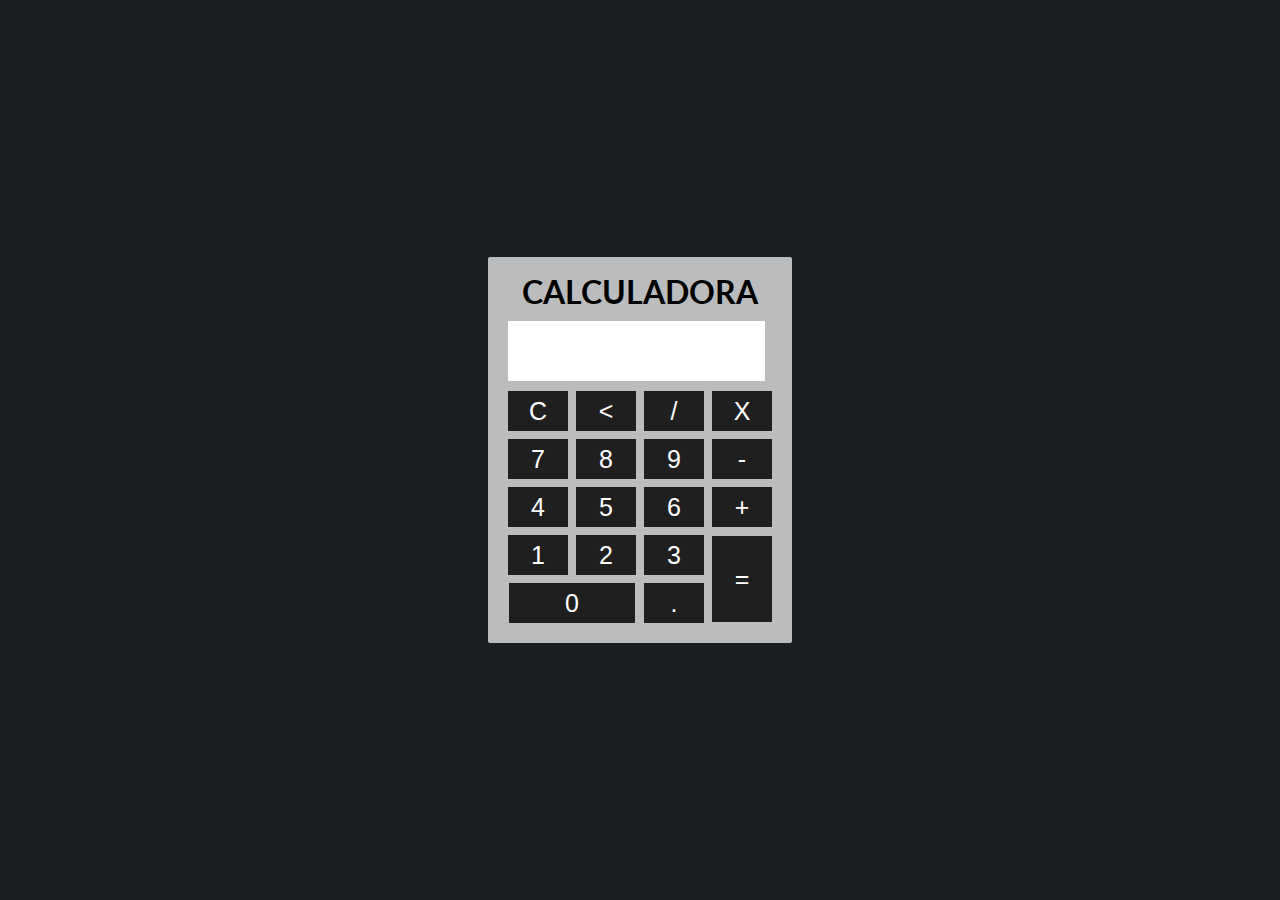
<file: index.html>
<!DOCTYPE html>
<html lang="en">

<head>
    <meta charset="UTF-8">
    <meta http-equiv="X-UA-Compatible" content="IE=edge">
    <meta name="viewport" content="width=device-width, initial-scale=1.0">
    <title>Calculadora</title>
    <link rel="stylesheet" href="./css/background.css">
    <link rel="stylesheet" href="./css/style.css">
    <script src="./script.js"></script>
    <link rel="preconnect" href="https://fonts.googleapis.com">
    <link rel="preconnect" href="https://fonts.gstatic.com" crossorigin>
    <link href="https://fonts.googleapis.com/css2?family=Lato:wght@400;700&display=swap" rel="stylesheet">
    <link rel="shortcut icon" href="./img/calculate.svg">
</head>

<body>

    <div class="fundo">
        <div class="calculadora">
            <h1>Calculadora</h1>
            <p id="resultado"></p>
            <table>
                <tr>
                    <td><button class="botao" onclick="clean()">C</button></td>
                    <td><button class="botao" onclick="back()">
                            < </button>
                    </td>
                    <td><button class="botao" onclick="insert('/')">/</button></td>
                    <td><button class="botao" onclick="insert('*')">X</button></td>
                </tr>
                <tr>
                    <td><button class="botao" onclick="insert('7')">7</button></td>
                    <td><button class="botao" onclick="insert('8')">8</button></td>
                    <td><button class="botao" onclick="insert('9')">9</button></td>
                    <td><button class="botao" onclick="insert('-')">-</button></td>
                </tr>
                <tr>
                    <td><button class="botao" onclick="insert('4')">4</button></td>
                    <td><button class="botao" onclick="insert('5')">5</button></td>
                    <td><button class="botao" onclick="insert('6')">6</button></td>
                    <td><button class="botao" onclick="insert('+')">+</button></td>
                </tr>
                <tr>
                    <td><button class="botao" onclick="insert('1')">1</button></td>
                    <td><button class="botao" onclick="insert('2')">2</button></td>
                    <td><button class="botao" onclick="insert('3')">3</button></td>
                    <td rowspan="2"><button class="botao" style="height: 86px;" onclick="calcular()">=</button></td>
                </tr>
                <tr>
                    <td colspan="2"><button class="botao" style="width:126px" onclick="insert('0')">0</button></td>
                    <td><button class="botao" onclick="insert('.')">.</button></td>
                </tr>
            </table>
        </div>
    </div>
    <div class="bubbles">
        <div class="bubble"></div>
        <div class="bubble"></div>
        <div class="bubble"></div>
        <div class="bubble"></div>
        <div class="bubble"></div>
        <div class="bubble"></div>
        <div class="bubble"></div>
        <div class="bubble"></div>
        <div class="bubble"></div>
        <div class="bubble"></div>
        <div class="bubble"></div>
        <div class="bubble"></div>
        <div class="bubble"></div>
        <div class="bubble"></div>
        <div class="bubble"></div>
        <div class="bubble"></div>
        <div class="bubble"></div>
        <div class="bubble"></div>
        <div class="bubble"></div>
        <div class="bubble"></div>
        <div class="bubble"></div>
        <div class="bubble"></div>
        <div class="bubble"></div>
        <div class="bubble"></div>
        <div class="bubble"></div>
        <div class="bubble"></div>
        <div class="bubble"></div>
        <div class="bubble"></div>
        <div class="bubble"></div>
        <div class="bubble"></div>
        <div class="bubble"></div>
        <div class="bubble"></div>
        <div class="bubble"></div>
        <div class="bubble"></div>
        <div class="bubble"></div>
        <div class="bubble"></div>
        <div class="bubble"></div>
        <div class="bubble"></div>
        <div class="bubble"></div>
        <div class="bubble"></div>
        <div class="bubble"></div>
        <div class="bubble"></div>
        <div class="bubble"></div>
        <div class="bubble"></div>
        <div class="bubble"></div>
        <div class="bubble"></div>
        <div class="bubble"></div>
        <div class="bubble"></div>
        <div class="bubble"></div>
        <div class="bubble"></div>
    </div>
</body>

</html>
</file>
<file: css/background.css>
body {
  background: #1a1e23;
  margin: 0;
}

.bubbles {
  position: relative;
  width: 100%;
  height: 100vh;
  overflow: hidden;
}

.bubble {
  position: absolute;
  left: var(--bubble-left-offset);
  bottom: -75%;
  display: block;
  width: var(--bubble-radius);
  height: var(--bubble-radius);
  border-radius: 50%;
  animation: float-up var(--bubble-float-duration) var(--bubble-float-delay)
    ease-in infinite;
}
.bubble::before {
  position: absolute;
  content: "";
  top: 0;
  left: 0;
  width: 100%;
  height: 100%;
  background: rgba(136, 246, 251, 0.3);
  border-radius: inherit;
  animation: var(--bubble-sway-type) var(--bubble-sway-duration)
    var(--bubble-sway-delay) ease-in-out alternate infinite;
}
.bubble:nth-child(0) {
  --bubble-left-offset: 7vw;
  --bubble-radius: 6vw;
  --bubble-float-duration: 9s;
  --bubble-sway-duration: 4s;
  --bubble-float-delay: 2s;
  --bubble-sway-delay: 1s;
  --bubble-sway-type: sway-right-to-left;
}
.bubble:nth-child(1) {
  --bubble-left-offset: 19vw;
  --bubble-radius: 1vw;
  --bubble-float-duration: 7s;
  --bubble-sway-duration: 5s;
  --bubble-float-delay: 0s;
  --bubble-sway-delay: 0s;
  --bubble-sway-type: sway-right-to-left;
}
.bubble:nth-child(2) {
  --bubble-left-offset: 41vw;
  --bubble-radius: 5vw;
  --bubble-float-duration: 11s;
  --bubble-sway-duration: 4s;
  --bubble-float-delay: 3s;
  --bubble-sway-delay: 3s;
  --bubble-sway-type: sway-left-to-right;
}
.bubble:nth-child(3) {
  --bubble-left-offset: 92vw;
  --bubble-radius: 5vw;
  --bubble-float-duration: 11s;
  --bubble-sway-duration: 5s;
  --bubble-float-delay: 0s;
  --bubble-sway-delay: 3s;
  --bubble-sway-type: sway-right-to-left;
}
.bubble:nth-child(4) {
  --bubble-left-offset: 31vw;
  --bubble-radius: 9vw;
  --bubble-float-duration: 8s;
  --bubble-sway-duration: 4s;
  --bubble-float-delay: 0s;
  --bubble-sway-delay: 1s;
  --bubble-sway-type: sway-left-to-right;
}
.bubble:nth-child(5) {
  --bubble-left-offset: 67vw;
  --bubble-radius: 10vw;
  --bubble-float-duration: 8s;
  --bubble-sway-duration: 5s;
  --bubble-float-delay: 2s;
  --bubble-sway-delay: 3s;
  --bubble-sway-type: sway-left-to-right;
}
.bubble:nth-child(6) {
  --bubble-left-offset: 52vw;
  --bubble-radius: 4vw;
  --bubble-float-duration: 6s;
  --bubble-sway-duration: 5s;
  --bubble-float-delay: 4s;
  --bubble-sway-delay: 4s;
  --bubble-sway-type: sway-left-to-right;
}
.bubble:nth-child(7) {
  --bubble-left-offset: 9vw;
  --bubble-radius: 6vw;
  --bubble-float-duration: 12s;
  --bubble-sway-duration: 6s;
  --bubble-float-delay: 1s;
  --bubble-sway-delay: 2s;
  --bubble-sway-type: sway-left-to-right;
}
.bubble:nth-child(8) {
  --bubble-left-offset: 33vw;
  --bubble-radius: 7vw;
  --bubble-float-duration: 9s;
  --bubble-sway-duration: 6s;
  --bubble-float-delay: 3s;
  --bubble-sway-delay: 3s;
  --bubble-sway-type: sway-left-to-right;
}
.bubble:nth-child(9) {
  --bubble-left-offset: 33vw;
  --bubble-radius: 10vw;
  --bubble-float-duration: 8s;
  --bubble-sway-duration: 4s;
  --bubble-float-delay: 2s;
  --bubble-sway-delay: 2s;
  --bubble-sway-type: sway-right-to-left;
}
.bubble:nth-child(10) {
  --bubble-left-offset: 14vw;
  --bubble-radius: 5vw;
  --bubble-float-duration: 11s;
  --bubble-sway-duration: 4s;
  --bubble-float-delay: 2s;
  --bubble-sway-delay: 0s;
  --bubble-sway-type: sway-right-to-left;
}
.bubble:nth-child(11) {
  --bubble-left-offset: 67vw;
  --bubble-radius: 4vw;
  --bubble-float-duration: 9s;
  --bubble-sway-duration: 4s;
  --bubble-float-delay: 1s;
  --bubble-sway-delay: 0s;
  --bubble-sway-type: sway-right-to-left;
}
.bubble:nth-child(12) {
  --bubble-left-offset: 24vw;
  --bubble-radius: 1vw;
  --bubble-float-duration: 12s;
  --bubble-sway-duration: 4s;
  --bubble-float-delay: 3s;
  --bubble-sway-delay: 1s;
  --bubble-sway-type: sway-left-to-right;
}
.bubble:nth-child(13) {
  --bubble-left-offset: 61vw;
  --bubble-radius: 7vw;
  --bubble-float-duration: 6s;
  --bubble-sway-duration: 4s;
  --bubble-float-delay: 2s;
  --bubble-sway-delay: 3s;
  --bubble-sway-type: sway-right-to-left;
}
.bubble:nth-child(14) {
  --bubble-left-offset: 76vw;
  --bubble-radius: 1vw;
  --bubble-float-duration: 12s;
  --bubble-sway-duration: 6s;
  --bubble-float-delay: 1s;
  --bubble-sway-delay: 4s;
  --bubble-sway-type: sway-right-to-left;
}
.bubble:nth-child(15) {
  --bubble-left-offset: 73vw;
  --bubble-radius: 10vw;
  --bubble-float-duration: 10s;
  --bubble-sway-duration: 6s;
  --bubble-float-delay: 4s;
  --bubble-sway-delay: 3s;
  --bubble-sway-type: sway-left-to-right;
}
.bubble:nth-child(16) {
  --bubble-left-offset: 91vw;
  --bubble-radius: 5vw;
  --bubble-float-duration: 9s;
  --bubble-sway-duration: 5s;
  --bubble-float-delay: 4s;
  --bubble-sway-delay: 1s;
  --bubble-sway-type: sway-left-to-right;
}
.bubble:nth-child(17) {
  --bubble-left-offset: 17vw;
  --bubble-radius: 6vw;
  --bubble-float-duration: 9s;
  --bubble-sway-duration: 4s;
  --bubble-float-delay: 4s;
  --bubble-sway-delay: 2s;
  --bubble-sway-type: sway-right-to-left;
}
.bubble:nth-child(18) {
  --bubble-left-offset: 4vw;
  --bubble-radius: 5vw;
  --bubble-float-duration: 8s;
  --bubble-sway-duration: 6s;
  --bubble-float-delay: 0s;
  --bubble-sway-delay: 2s;
  --bubble-sway-type: sway-left-to-right;
}
.bubble:nth-child(19) {
  --bubble-left-offset: 87vw;
  --bubble-radius: 8vw;
  --bubble-float-duration: 6s;
  --bubble-sway-duration: 5s;
  --bubble-float-delay: 1s;
  --bubble-sway-delay: 1s;
  --bubble-sway-type: sway-left-to-right;
}
.bubble:nth-child(20) {
  --bubble-left-offset: 87vw;
  --bubble-radius: 9vw;
  --bubble-float-duration: 11s;
  --bubble-sway-duration: 6s;
  --bubble-float-delay: 1s;
  --bubble-sway-delay: 0s;
  --bubble-sway-type: sway-left-to-right;
}
.bubble:nth-child(21) {
  --bubble-left-offset: 58vw;
  --bubble-radius: 3vw;
  --bubble-float-duration: 9s;
  --bubble-sway-duration: 6s;
  --bubble-float-delay: 1s;
  --bubble-sway-delay: 1s;
  --bubble-sway-type: sway-left-to-right;
}
.bubble:nth-child(22) {
  --bubble-left-offset: 37vw;
  --bubble-radius: 3vw;
  --bubble-float-duration: 6s;
  --bubble-sway-duration: 4s;
  --bubble-float-delay: 2s;
  --bubble-sway-delay: 4s;
  --bubble-sway-type: sway-left-to-right;
}
.bubble:nth-child(23) {
  --bubble-left-offset: 93vw;
  --bubble-radius: 4vw;
  --bubble-float-duration: 7s;
  --bubble-sway-duration: 4s;
  --bubble-float-delay: 4s;
  --bubble-sway-delay: 1s;
  --bubble-sway-type: sway-right-to-left;
}
.bubble:nth-child(24) {
  --bubble-left-offset: 99vw;
  --bubble-radius: 4vw;
  --bubble-float-duration: 9s;
  --bubble-sway-duration: 6s;
  --bubble-float-delay: 4s;
  --bubble-sway-delay: 3s;
  --bubble-sway-type: sway-left-to-right;
}
.bubble:nth-child(25) {
  --bubble-left-offset: 66vw;
  --bubble-radius: 8vw;
  --bubble-float-duration: 8s;
  --bubble-sway-duration: 5s;
  --bubble-float-delay: 0s;
  --bubble-sway-delay: 4s;
  --bubble-sway-type: sway-left-to-right;
}
.bubble:nth-child(26) {
  --bubble-left-offset: 51vw;
  --bubble-radius: 7vw;
  --bubble-float-duration: 7s;
  --bubble-sway-duration: 4s;
  --bubble-float-delay: 1s;
  --bubble-sway-delay: 1s;
  --bubble-sway-type: sway-right-to-left;
}
.bubble:nth-child(27) {
  --bubble-left-offset: 65vw;
  --bubble-radius: 7vw;
  --bubble-float-duration: 8s;
  --bubble-sway-duration: 4s;
  --bubble-float-delay: 4s;
  --bubble-sway-delay: 3s;
  --bubble-sway-type: sway-left-to-right;
}
.bubble:nth-child(28) {
  --bubble-left-offset: 89vw;
  --bubble-radius: 7vw;
  --bubble-float-duration: 11s;
  --bubble-sway-duration: 5s;
  --bubble-float-delay: 1s;
  --bubble-sway-delay: 4s;
  --bubble-sway-type: sway-left-to-right;
}
.bubble:nth-child(29) {
  --bubble-left-offset: 70vw;
  --bubble-radius: 4vw;
  --bubble-float-duration: 6s;
  --bubble-sway-duration: 6s;
  --bubble-float-delay: 1s;
  --bubble-sway-delay: 4s;
  --bubble-sway-type: sway-left-to-right;
}
.bubble:nth-child(30) {
  --bubble-left-offset: 5vw;
  --bubble-radius: 6vw;
  --bubble-float-duration: 12s;
  --bubble-sway-duration: 6s;
  --bubble-float-delay: 3s;
  --bubble-sway-delay: 3s;
  --bubble-sway-type: sway-right-to-left;
}
.bubble:nth-child(31) {
  --bubble-left-offset: 14vw;
  --bubble-radius: 6vw;
  --bubble-float-duration: 11s;
  --bubble-sway-duration: 5s;
  --bubble-float-delay: 1s;
  --bubble-sway-delay: 1s;
  --bubble-sway-type: sway-left-to-right;
}
.bubble:nth-child(32) {
  --bubble-left-offset: 6vw;
  --bubble-radius: 8vw;
  --bubble-float-duration: 8s;
  --bubble-sway-duration: 4s;
  --bubble-float-delay: 0s;
  --bubble-sway-delay: 3s;
  --bubble-sway-type: sway-right-to-left;
}
.bubble:nth-child(33) {
  --bubble-left-offset: 62vw;
  --bubble-radius: 4vw;
  --bubble-float-duration: 11s;
  --bubble-sway-duration: 6s;
  --bubble-float-delay: 2s;
  --bubble-sway-delay: 0s;
  --bubble-sway-type: sway-right-to-left;
}
.bubble:nth-child(34) {
  --bubble-left-offset: 93vw;
  --bubble-radius: 9vw;
  --bubble-float-duration: 8s;
  --bubble-sway-duration: 5s;
  --bubble-float-delay: 4s;
  --bubble-sway-delay: 2s;
  --bubble-sway-type: sway-right-to-left;
}
.bubble:nth-child(35) {
  --bubble-left-offset: 17vw;
  --bubble-radius: 9vw;
  --bubble-float-duration: 11s;
  --bubble-sway-duration: 4s;
  --bubble-float-delay: 4s;
  --bubble-sway-delay: 1s;
  --bubble-sway-type: sway-left-to-right;
}
.bubble:nth-child(36) {
  --bubble-left-offset: 68vw;
  --bubble-radius: 7vw;
  --bubble-float-duration: 10s;
  --bubble-sway-duration: 6s;
  --bubble-float-delay: 2s;
  --bubble-sway-delay: 3s;
  --bubble-sway-type: sway-left-to-right;
}
.bubble:nth-child(37) {
  --bubble-left-offset: 75vw;
  --bubble-radius: 9vw;
  --bubble-float-duration: 9s;
  --bubble-sway-duration: 6s;
  --bubble-float-delay: 3s;
  --bubble-sway-delay: 4s;
  --bubble-sway-type: sway-right-to-left;
}
.bubble:nth-child(38) {
  --bubble-left-offset: 37vw;
  --bubble-radius: 5vw;
  --bubble-float-duration: 6s;
  --bubble-sway-duration: 5s;
  --bubble-float-delay: 4s;
  --bubble-sway-delay: 0s;
  --bubble-sway-type: sway-right-to-left;
}
.bubble:nth-child(39) {
  --bubble-left-offset: 15vw;
  --bubble-radius: 8vw;
  --bubble-float-duration: 6s;
  --bubble-sway-duration: 4s;
  --bubble-float-delay: 4s;
  --bubble-sway-delay: 3s;
  --bubble-sway-type: sway-right-to-left;
}
.bubble:nth-child(40) {
  --bubble-left-offset: 66vw;
  --bubble-radius: 3vw;
  --bubble-float-duration: 8s;
  --bubble-sway-duration: 5s;
  --bubble-float-delay: 4s;
  --bubble-sway-delay: 4s;
  --bubble-sway-type: sway-right-to-left;
}
.bubble:nth-child(41) {
  --bubble-left-offset: 100vw;
  --bubble-radius: 7vw;
  --bubble-float-duration: 7s;
  --bubble-sway-duration: 5s;
  --bubble-float-delay: 4s;
  --bubble-sway-delay: 1s;
  --bubble-sway-type: sway-right-to-left;
}
.bubble:nth-child(42) {
  --bubble-left-offset: 18vw;
  --bubble-radius: 7vw;
  --bubble-float-duration: 10s;
  --bubble-sway-duration: 5s;
  --bubble-float-delay: 3s;
  --bubble-sway-delay: 3s;
  --bubble-sway-type: sway-right-to-left;
}
.bubble:nth-child(43) {
  --bubble-left-offset: 36vw;
  --bubble-radius: 9vw;
  --bubble-float-duration: 12s;
  --bubble-sway-duration: 4s;
  --bubble-float-delay: 2s;
  --bubble-sway-delay: 1s;
  --bubble-sway-type: sway-left-to-right;
}
.bubble:nth-child(44) {
  --bubble-left-offset: 7vw;
  --bubble-radius: 4vw;
  --bubble-float-duration: 9s;
  --bubble-sway-duration: 6s;
  --bubble-float-delay: 0s;
  --bubble-sway-delay: 4s;
  --bubble-sway-type: sway-right-to-left;
}
.bubble:nth-child(45) {
  --bubble-left-offset: 33vw;
  --bubble-radius: 5vw;
  --bubble-float-duration: 12s;
  --bubble-sway-duration: 4s;
  --bubble-float-delay: 4s;
  --bubble-sway-delay: 0s;
  --bubble-sway-type: sway-right-to-left;
}
.bubble:nth-child(46) {
  --bubble-left-offset: 41vw;
  --bubble-radius: 10vw;
  --bubble-float-duration: 7s;
  --bubble-sway-duration: 6s;
  --bubble-float-delay: 3s;
  --bubble-sway-delay: 1s;
  --bubble-sway-type: sway-left-to-right;
}
.bubble:nth-child(47) {
  --bubble-left-offset: 4vw;
  --bubble-radius: 5vw;
  --bubble-float-duration: 9s;
  --bubble-sway-duration: 6s;
  --bubble-float-delay: 0s;
  --bubble-sway-delay: 0s;
  --bubble-sway-type: sway-right-to-left;
}
.bubble:nth-child(48) {
  --bubble-left-offset: 59vw;
  --bubble-radius: 10vw;
  --bubble-float-duration: 11s;
  --bubble-sway-duration: 6s;
  --bubble-float-delay: 2s;
  --bubble-sway-delay: 1s;
  --bubble-sway-type: sway-right-to-left;
}
.bubble:nth-child(49) {
  --bubble-left-offset: 11vw;
  --bubble-radius: 9vw;
  --bubble-float-duration: 9s;
  --bubble-sway-duration: 5s;
  --bubble-float-delay: 2s;
  --bubble-sway-delay: 2s;
  --bubble-sway-type: sway-right-to-left;
}
.bubble:nth-child(50) {
  --bubble-left-offset: 72vw;
  --bubble-radius: 7vw;
  --bubble-float-duration: 8s;
  --bubble-sway-duration: 5s;
  --bubble-float-delay: 0s;
  --bubble-sway-delay: 4s;
  --bubble-sway-type: sway-right-to-left;
}

@keyframes float-up {
  to {
    transform: translateY(-175vh);
  }
}
@keyframes sway-left-to-right {
  from {
    transform: translateX(-100%);
  }
  to {
    transform: translateX(100%);
  }
}
@keyframes sway-right-to-left {
  from {
    transform: translateX(100%);
  }
  to {
    transform: translateX(-100%);
  }
}
</file>
<file: css/style.css>
* {
  margin: 0;
  padding: 0;
}

.fundo {
  font-family: Lato, sans-serif;
  text-align: center;
  text-transform: uppercase;
}

.calculadora {
  position: absolute;
  background-color: rgba(255, 255, 255, 0.7);
  top: 50%;
  left: 50%;
  transform: translate(-50%, -50%);
  border-radius: 2px;
  padding: 15px;
  z-index: 1;
}

.botao {
  width: 60px;
  height: 40px;
  font-size: 25px;
  cursor: pointer;
  background-color: rgb(31, 31, 31);
  border: none;
  color: #fff;
  margin: 3px;
}

.botao:hover {
  background-color: black;
}

#resultado {
  background-color: #fff;
  width: 247px;
  height: 50px;
  margin: 5px;
  margin-top: 10px;
  font-size: 25px;
  color: #141414;
  text-align: right;
  padding: 5px;
}
</file>
